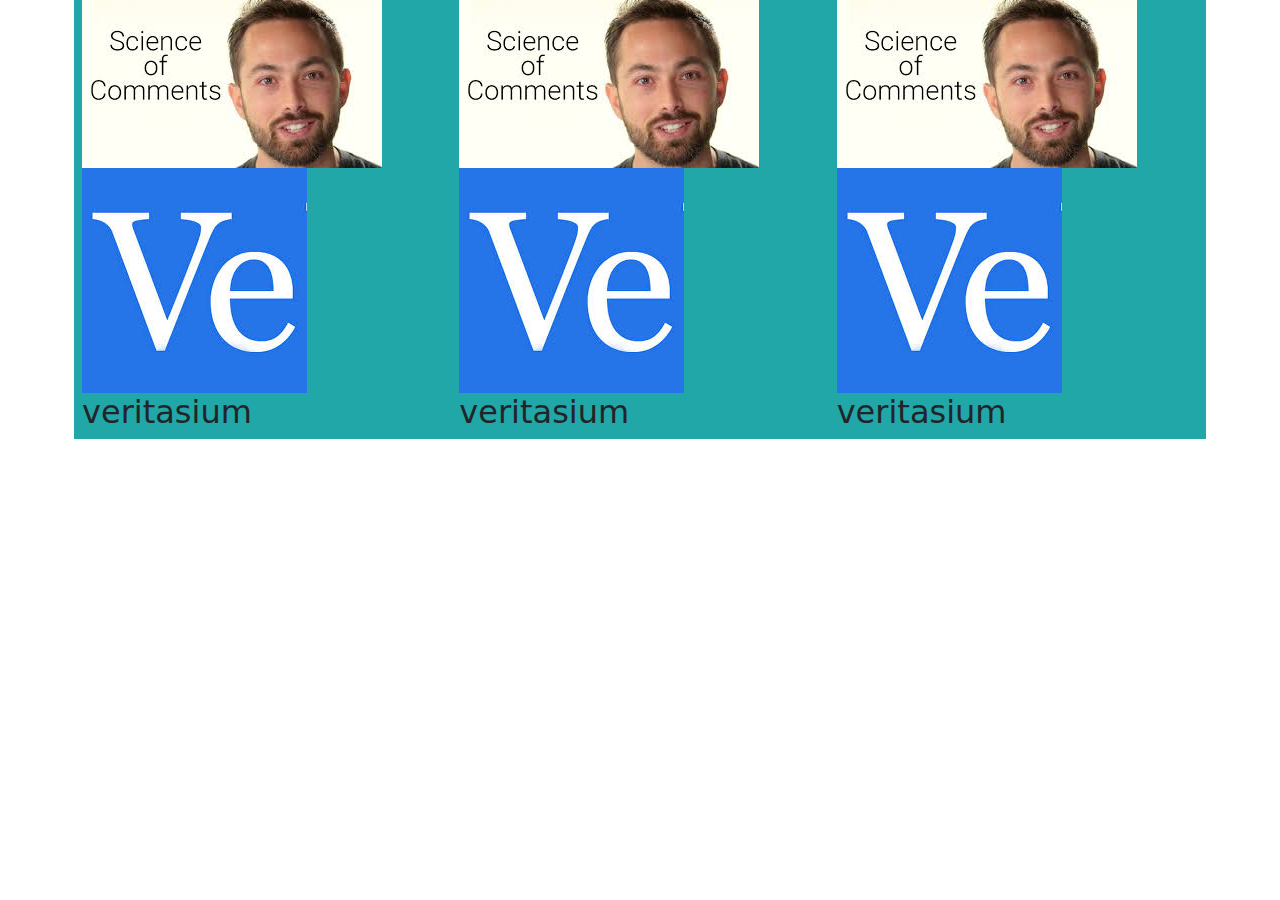
<file: bootsrap/bootstrap.html>
<!DOCTYPE html>
<html lang="en">
  <head>
    <meta charset="UTF-8" />
    <meta name="viewport" content="width=device-width, initial-scale=1.0" />
    <link
      href="https://cdn.jsdelivr.net/npm/bootstrap@5.3.3/dist/css/bootstrap.min.css"
      rel="stylesheet"
      integrity="sha384-QWTKZyjpPEjISv5WaRU9OFeRpok6YctnYmDr5pNlyT2bRjXh0JMhjY6hW+ALEwIH"
      crossorigin="anonymous"
    />
    <script
      src="https://cdn.jsdelivr.net/npm/bootstrap@5.3.3/dist/js/bootstrap.bundle.min.js"
      integrity="sha384-YvpcrYf0tY3lHB60NNkmXc5s9fDVZLESaAA55NDzOxhy9GkcIdslK1eN7N6jIeHz"
      crossorigin="anonymous"
      defer
    ></script>
    <style>
      .boc-card {
        background-color: rgb(33, 167, 167);
      }
    </style>
    <title>bootstrap practice</title>
  </head>
  <body>
    <div class="container">
      <div class="row gy-3 gx-3">
        <div class="col boc-card">
          <img src="template.jpeg" alt="" />
          <div class="info-bar">
            <img src="download.jpeg" alt="" class="img-fluid" />
            <h2>veritasium</h2>
          </div>
        </div>
        <div class="col boc-card">
          <img src="template.jpeg" alt="" class="img-fluid" />
          <div class="info-bar">
            <img src="download.jpeg" alt="" />
            <h2>veritasium</h2>
          </div>
        </div>
        <div class="col boc-card">
          <img src="template.jpeg" alt="" class="img-fluid" />
          <div class="info-bar">
            <img src="download.jpeg" alt="" />
            <h2>veritasium</h2>
          </div>
        </div>
      </div>
    </div>
  </body>
</html>
</file>
